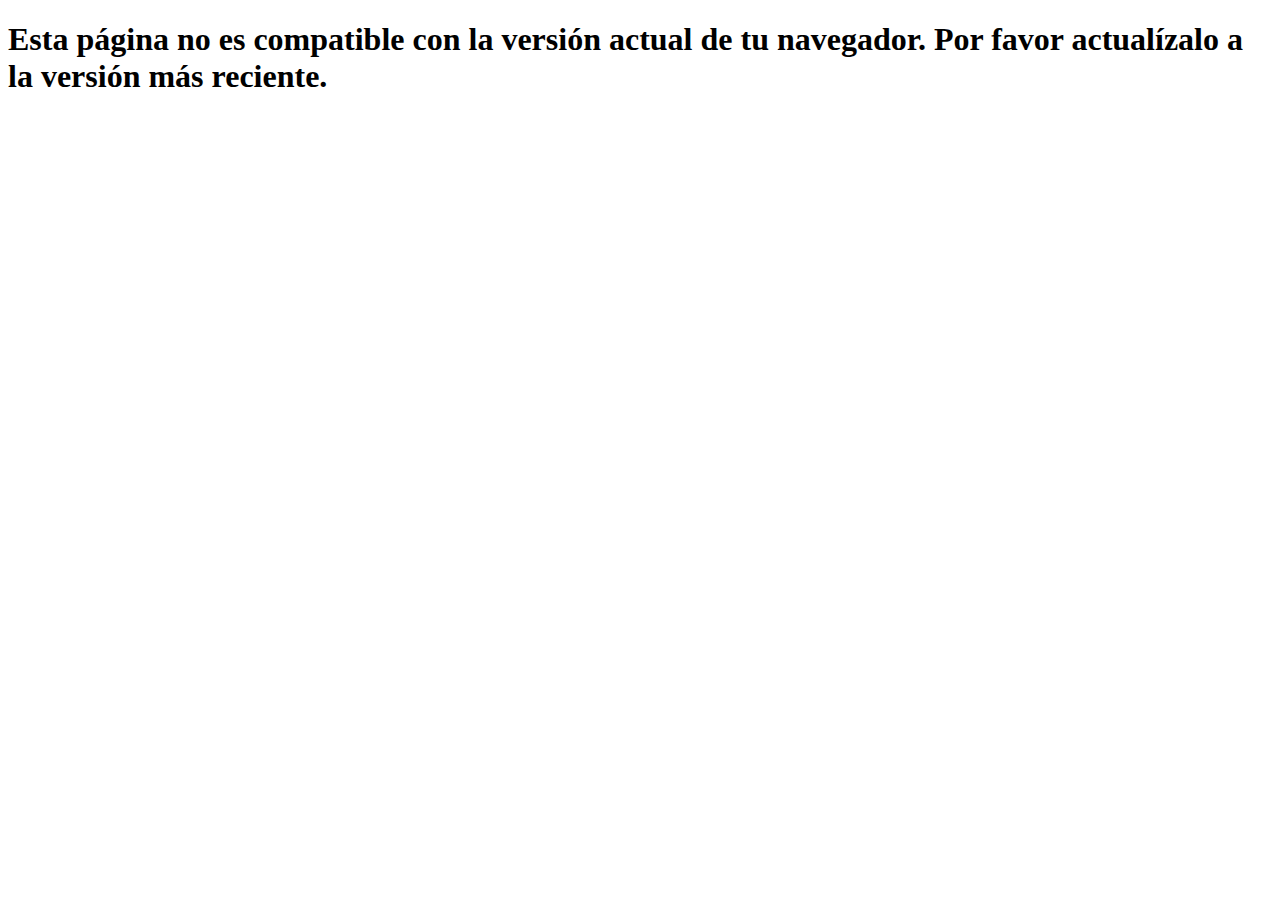
<file: 1-programacion-uno/Ejercicio1/index.html>
<!DOCTYPE html>
<html lang="en">
<head>
    <meta charset="UTF-8">
    <meta name="viewport" content="width=device-width, initial-scale=1.0">
    <title>Document</title>
</head>
<body>
    <h1></h1>
    <script type="text/javascript" src="retoUno.js"></script>
</body>
</html>
</file>
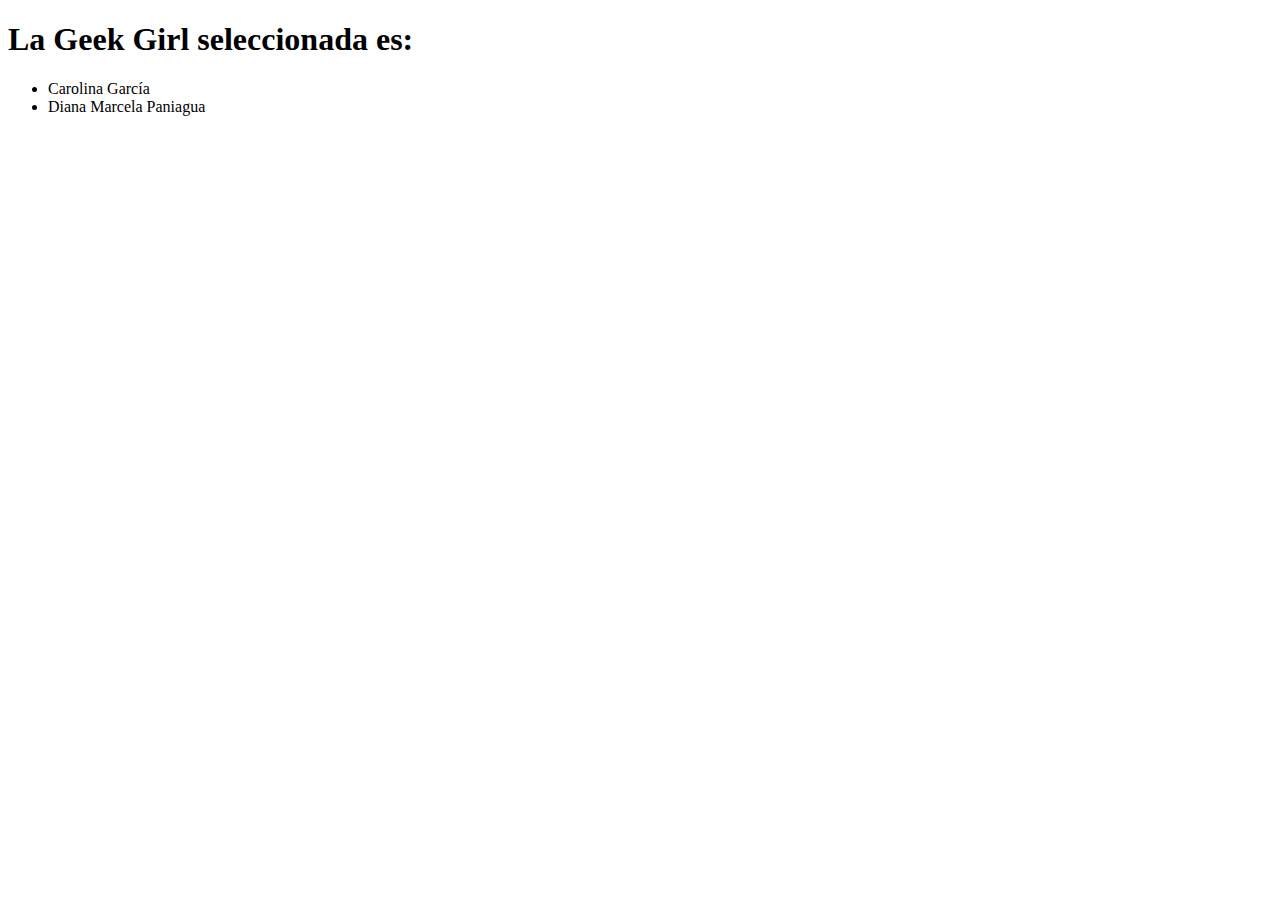
<file: 1-programacion-uno/Ejercicio4/index.html>
<!DOCTYPE html>
<html lang="en">
<head>
    <meta charset="UTF-8">
    <meta name="viewport" content="width=device-width, initial-scale=1.0">
    <title>Document</title>
</head>
<body>
    <h1>La Geek Girl seleccionada es: </h1>
    <ul class="listado">
        <li id="geek1">Carolina García</li>
        <li id="geek2">Diana Marcela Paniagua</li>
    </ul>
   <script type="text/javascript" src="retoCuatro.js"></script>
</body>
</html>
</file>
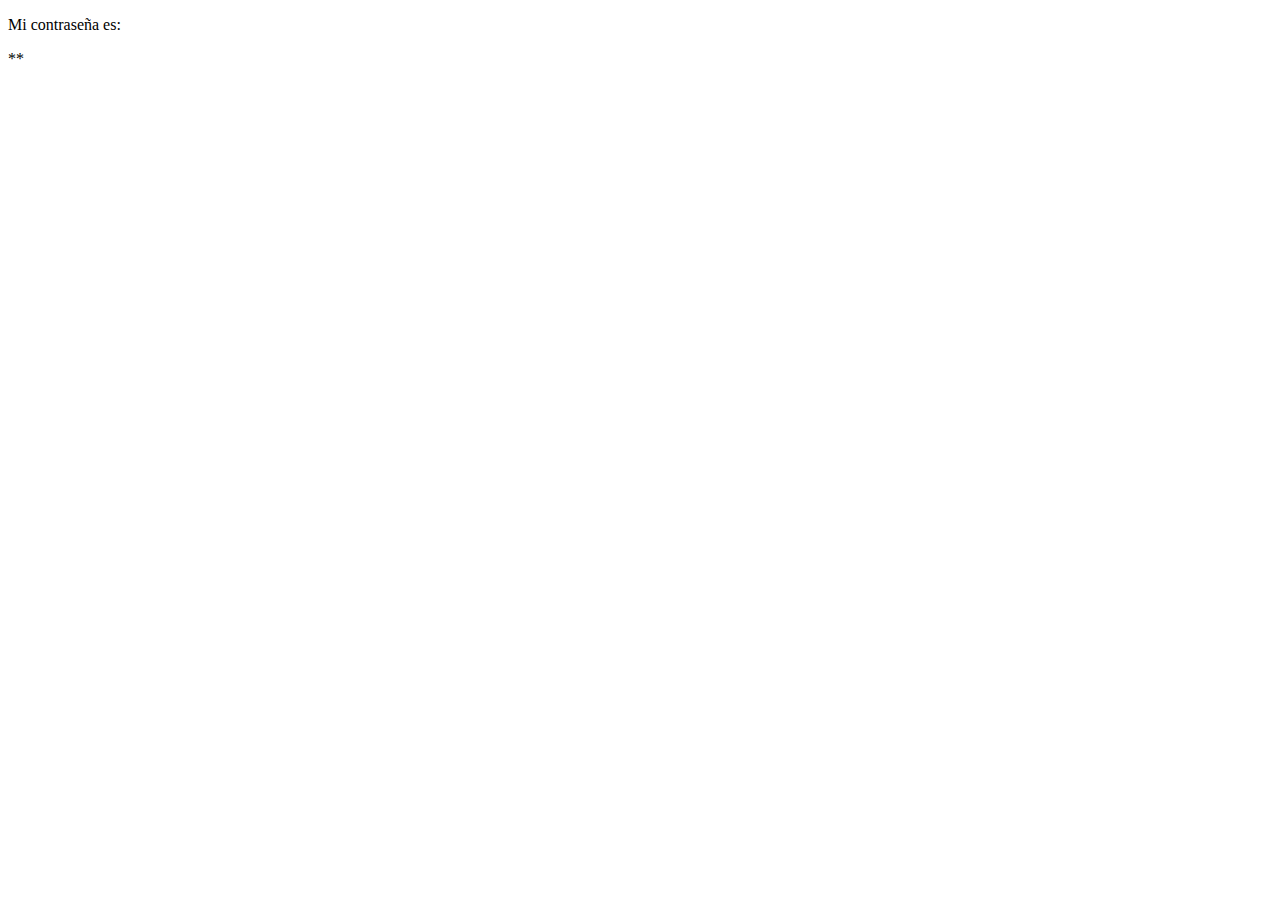
<file: 1-programacion-uno/Ejercicio5/index.html>
<!DOCTYPE html>
<html lang="en">
<head>
    <meta charset="UTF-8">
    <meta name="viewport" content="width=device-width, initial-scale=1.0">
    <title>Document</title>
</head>
<body>
    <p>Mi contraseña es: <p class="password">Geek2020</p></p>
    <script type="text/javascript" src="retoCinco.js"></script>
</body>
</html>
</file>
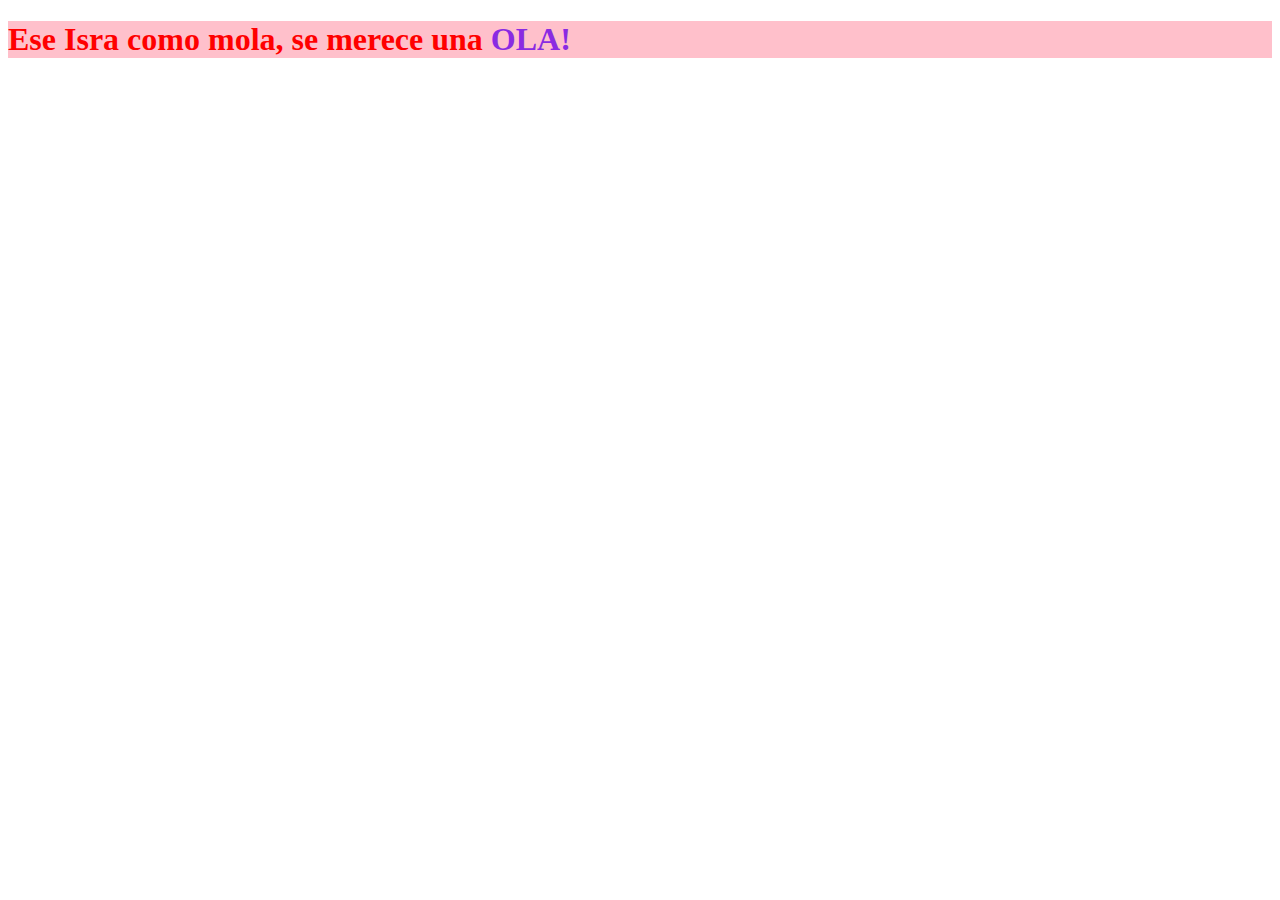
<file: 2-programacion-dos/Ejercicio2/index.html>
<!DOCTYPE html>
<html lang="en">
<head>
    <meta charset="UTF-8">
    <meta name="viewport" content="width=device-width, initial-scale=1.0">
    <link rel="stylesheet" href="main.css">
    <title>Isra is Cool</title>
</head>
<body>
    <main class="main">
        <h1 class="main__title">Ese Isra como mola, se merece una <span class="super-wave">OLA!</span></h1>
    </main>
    <script type="text/javascript" src="retoDos.js"></script>
</body>
</html>
</file>
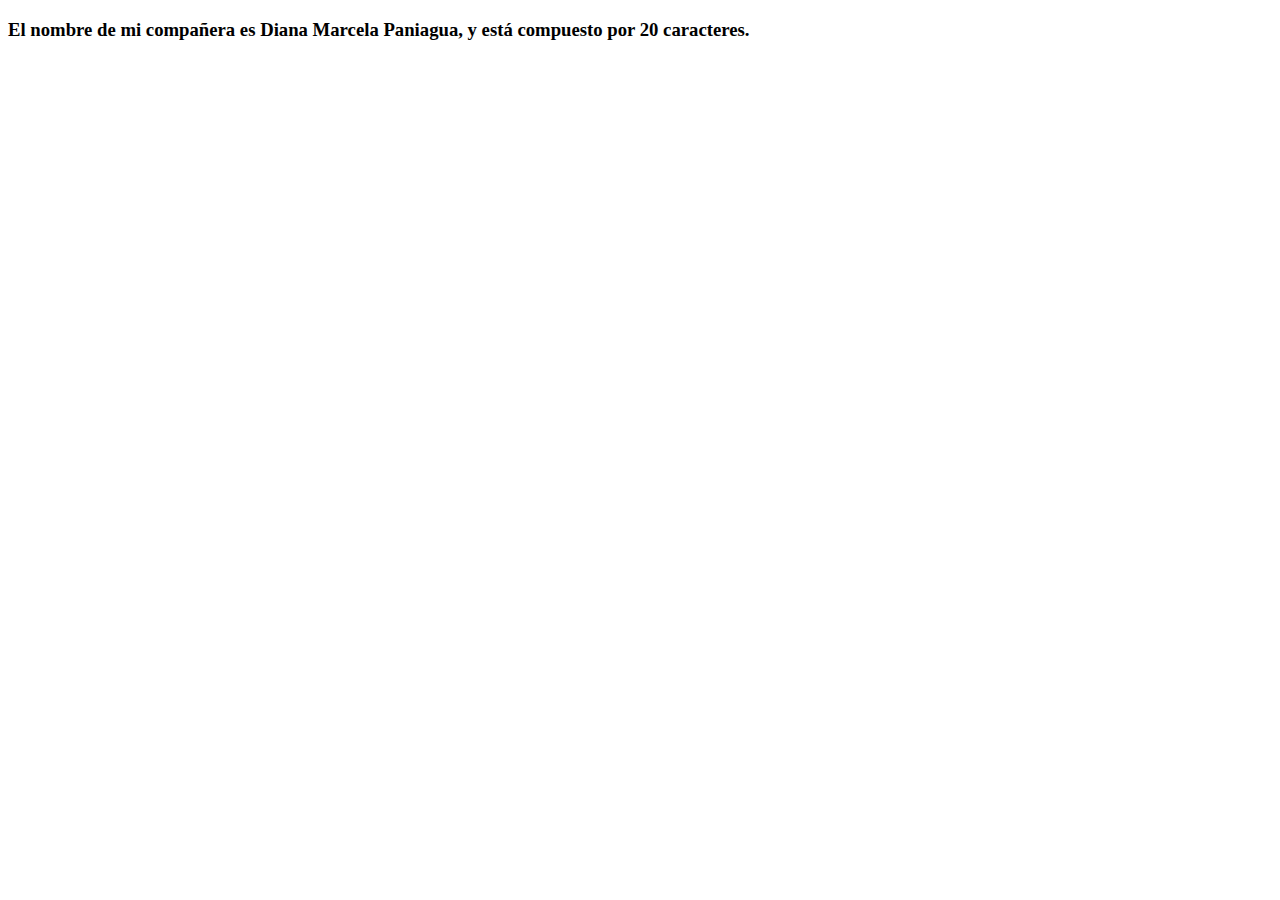
<file: 2-programacion-dos/Ejercicio9/index.html>
<!DOCTYPE html>
<html lang="en">
<head>
    <meta charset="UTF-8">
    <meta name="viewport" content="width=device-width, initial-scale=1.0">
    <title>Document</title>
</head>
<body>
    <script type="text/javascript" src="retoNueve.js"></script>
</body>
</html>
</file>
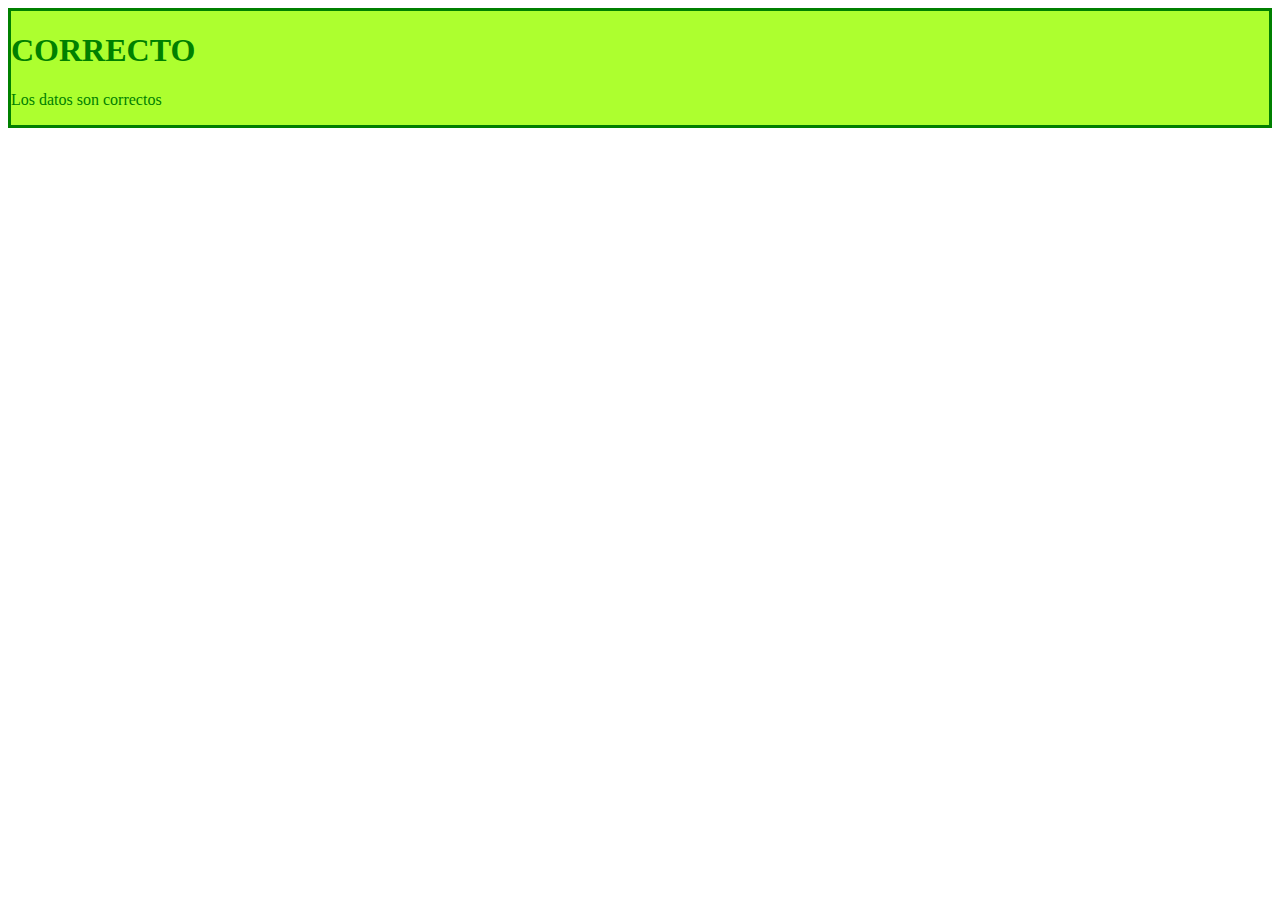
<file: 3-condicionales/Ejercicio5/index.html>
<!DOCTYPE html>
<html lang="en">
<head>
    <meta charset="UTF-8">
    <meta name="viewport" content="width=device-width, initial-scale=1.0">
    <link rel="stylesheet" href="main.css">
    <title>Document</title>
</head>
<body>
    <div class="success">
        <h1>NOTIFICACIÓN</h1>
        <p>Mensaje por defecto</p>
        <script type="text/javascript" src="retoCinco.js"></script>
    </div>
</body>
</html>
</file>
<file: 2-programacion-dos/Ejercicio2/main.css>
.main {
    background-color: pink;
}
  
.main__title {
    color: red;
}

.super-wave {
    color: blueviolet;
}
</file>
<file: 3-condicionales/Ejercicio5/main.css>
/* La primera, .success, aplicará un borde verde oscuro, un fondo verde claro y el color de fuente verde oscuro
La segunda, .error, igual pero sustituyendo el verde por rojo
La tercera, .warning, lo mismo pero usando el color amarillo */

.success {
    border: green solid;
    background-color: greenyellow;
    color: green;
}

.error {
    border: brown solid;
    background-color: red;
    color: #ffffff;
}

.warning {
    border: #BAB81F solid;
    background-color: yellow;
    color: #73721A;
}
</file>
